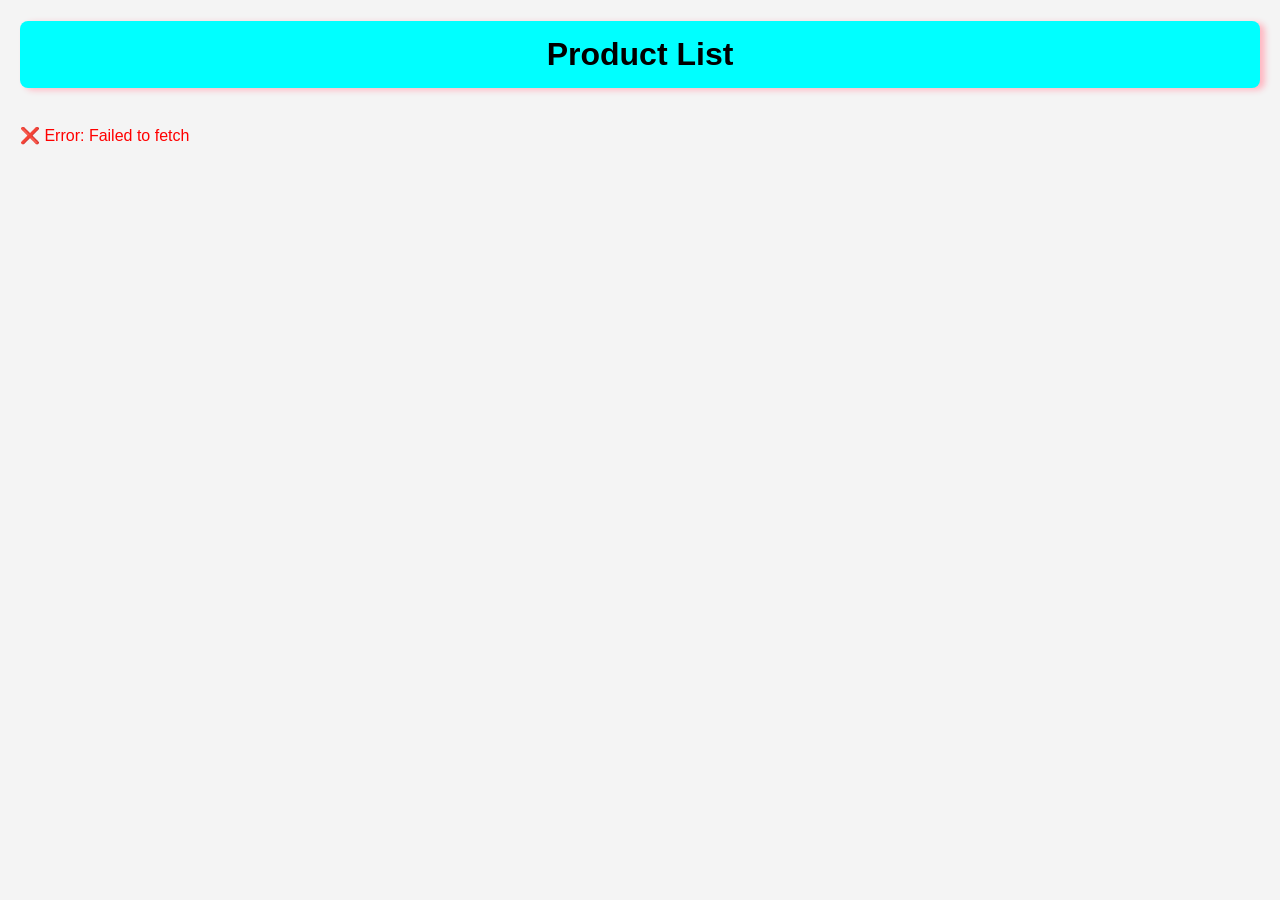
<file: about.html>
<!DOCTYPE html>
<html lang="en">
<head>
    <meta charset="UTF-8">
    <meta name="viewport" content="width=device-width, initial-scale=1.0">
    <link rel="stylesheet" href="./style2.css">
    <title>Product List</title>
</head>
<body>

    <h1>Product List</h1>
  <div id="products" class="products"></div>

    
<script src="./script2.js" ></script>

</body>
</html>
</file>
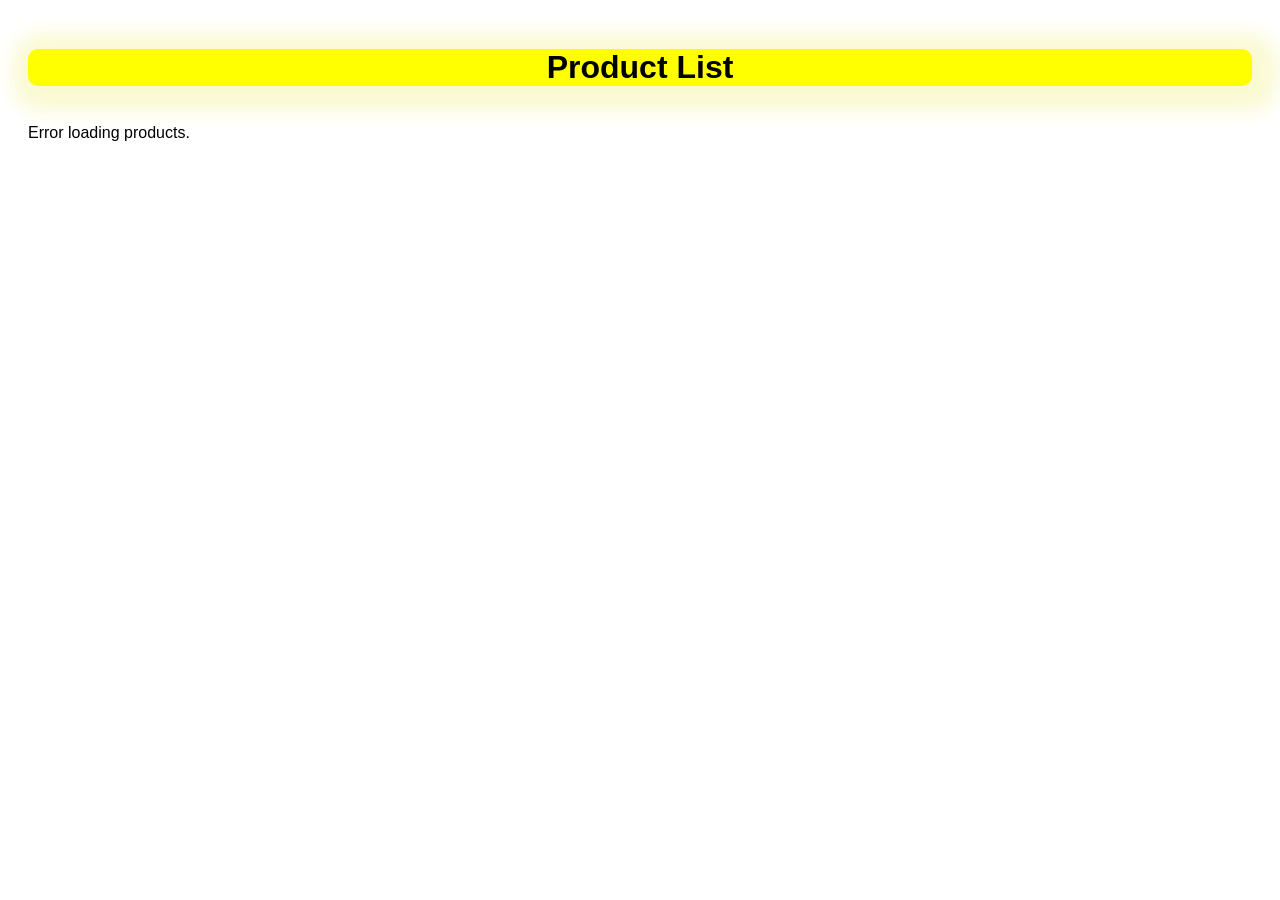
<file: Api.html>
<!DOCTYPE html>
<html lang="en">
<head>
    <meta charset="UTF-8">
    <meta name="viewport" content="width=device-width, initial-scale=1.0">
    <link rel="stylesheet" href="./Api.css">
  <title>Product List</title>
</head>
  <h1>Product List</h1>
<div id="products"></div>

  <script src = "./Api.js">

 </script>
</body>
</html>
</file>
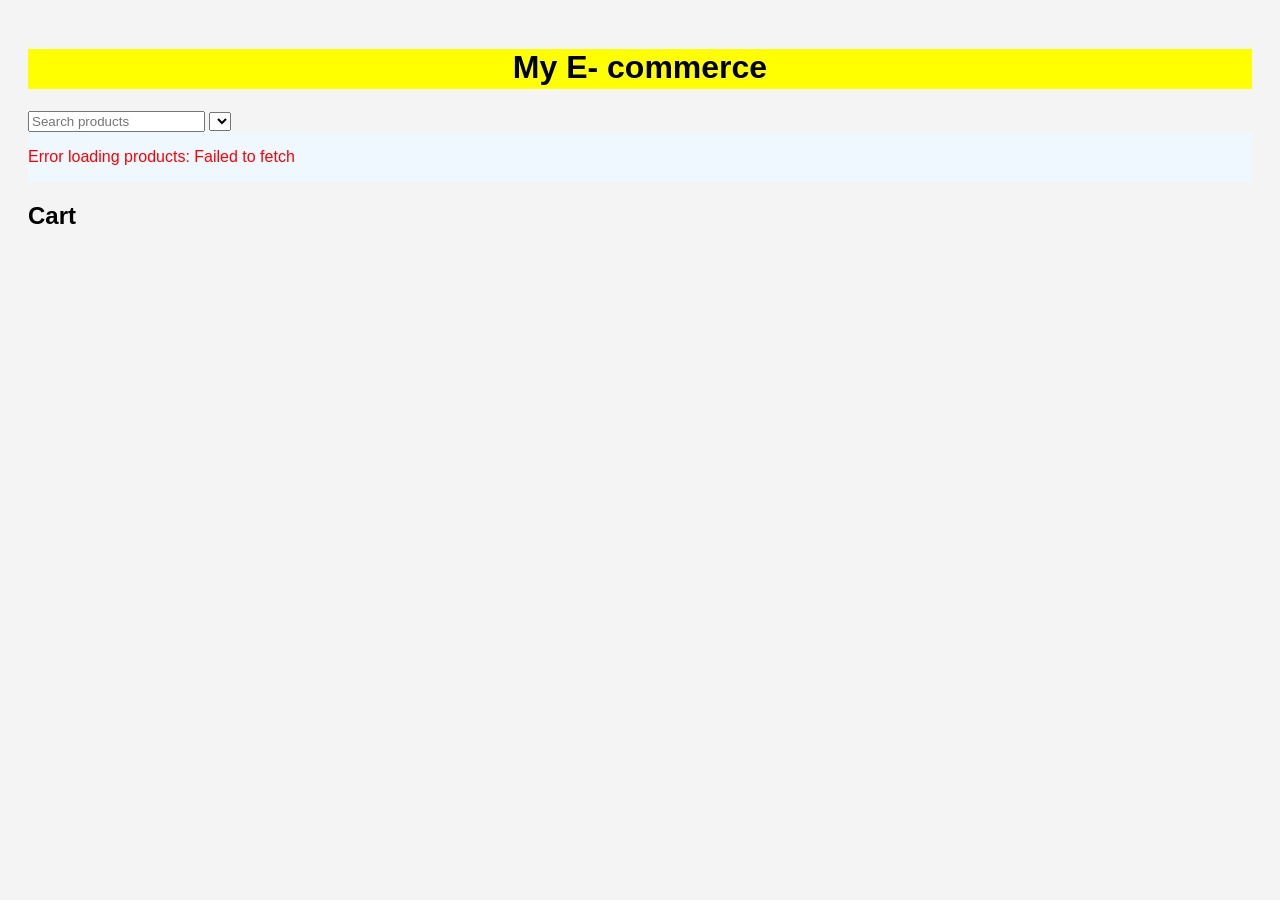
<file: commerce.html>
<!DOCTYPE html>
<html lang="en">
<head>
    <meta charset="UTF-8">
    <meta name="viewport" content="width=device-width, initial-scale=1.0">
    <link rel="stylesheet" href="./commerce.css">
     <title>E-Commerce App</title>
</head>
<body>
    <h1>My E- commerce </h1>
  <input id="search" placeholder="Search products">
  <select id="category"></select>
  <div id="products"></div>
  <h2> Cart</h2>
  <div id="cart"></div>
  <h3 id="stats"></h3>

  <script src="./commerce.js"></script>
</body>
</html>
</file>
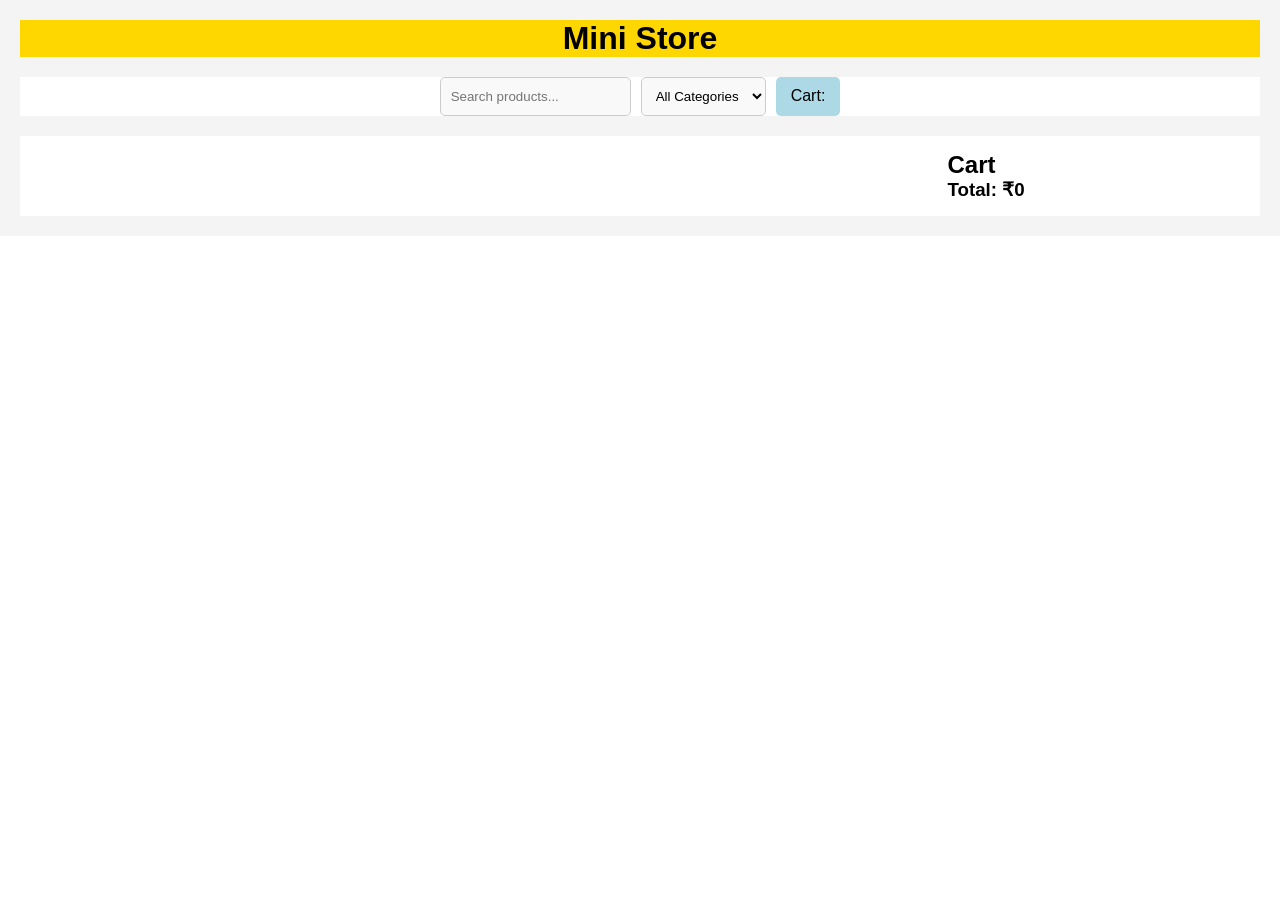
<file: mini ecommerce.html>
<!DOCTYPE html>
<html lang="en">
<head>
    <meta charset="UTF-8">
    <meta name="viewport" content="width=device-width, initial-scale=1.0">
       <link rel="stylesheet" href="./mini.css">
    <title>Mini e- commerce </title>
</head>
<body>
<h1>Mini  Store </h1>
    <div class="controls">
      <input type="text" id="search" placeholder="Search products..." />
      <select id="categoryFilter">
        <option value="all">All Categories</option>
      </select>
      <div class="cart-info">
         Cart: <span id="cartCount"></span>
      </div>
    </div>
  </header>

  <main>
    <section id="products" class="grid"></section>
    <div class="cart">
      <h2>Cart</h2>
      <div id="cartItems"></div>
      <h3>Total: ₹<span id="totalPrice">0</span></h3>
    </div>
  </main>

        <script src="./mini.js"></script>

</body>
</html>

</body>
</html>
</file>
<file: style2.css>
body {
      font-family: Arial, sans-serif;
      background: #f4f4f4;
      margin: 20px;
    }

    h1{
       background: aqua;
      padding: 15px;
      border-radius: 8px;
      box-shadow: 5px 2px 6px lightpink;
      text-align: center;
      transition: transform 0.2s;
     
    }


    .products {
      display: grid;
      grid-template-columns: repeat(auto-fill, minmax(220px, 1fr));
      gap: 20px;
    }
    .product-card {
      background: lightgreen;
      padding: 15px;
      border-radius: 8px;
      box-shadow: 2px 2px 6px rgba(0,0,0,0.1);
      text-align: center;
      transition: transform 0.2s;
       border: 4px solid black;
    }
    .product-card:hover {
      transform: translateY(-5px);
    }
    .product-card img {
      max-width: 100%;
      height: 150px;
      object-fit: contain;
      margin-bottom: 10px;
      box-shadow: 5px 5px 10px 10px white;
     
    }
    .product-card h3 {
      font-size: 16px;
      margin: 10px 0;
    }
    .product-card p {
      font-size: 14px;
      color: #555;
      margin: 5px 0;
    }
    .rating {
      color: #f39c12;
      font-weight: bold;
    }
</file>
<file: Api.css>
body {
        font-family: Arial, sans-serif;
        padding: 20px;
    }

    
    h1{
        text-align: center;
        justify-content: center;
        background-color: yellow;
        border-radius: 10px ;
        box-shadow: 5px 5px 20px 20px lightgoldenrodyellow;
      
    }

    #products {
        display: grid;
        grid-template-columns: repeat(auto-fill, minmax(220px, 1fr));
        gap: 20px;
        
       
    }

    .product {
        border: 5px solid black;
        box-shadow: 5px 5px 20px 20px white;
        padding: 15px;
        text-align: center;
        border-radius: 8px;
        background-color: aqua;
    }

    .product img {
        width: 100px;
        height: 100px;
        object-fit: contain;
        box-shadow: 5px 5px 20px 20px white;
    }
</file>
<file: commerce.css>
body {
  font-family: Arial;
  padding: 20px;
  background: #f4f4f4;
}
h1{
    text-align: center;
    justify-content: center;
    background-color: yellow;
    width: 100%;
   height: 40px;
   padding: auto;

}
.card { 

    border: 5px solid black;
     padding: 10px; 
     margin: 10px; 
     border-radius: 10px;
    background-color: lightcyan;
    width:200px;
    justify-content: center;
    text-align: center;
     }

    #products, #cart { 
        display: flex; 
        flex-wrap: wrap; 
        gap: 10px; 
        background-color: aliceblue;
       

    }
    #cart div {
         background: white;
         padding: 5px; 
         border-radius: 4px; 
        }
</file>
<file: mini.css>
*{
  margin:0;
  padding:0;
  box-sizing:border-box;
  font-family:Arial,sans-serif;
  background-color: white;
}

body{
  background:#f4f4f4;
  padding:20px;
}

h1{
  text-align:center;
  margin-bottom:20px;
  background-color: gold;
}

.controls{
  display:flex;
  gap:10px;
  justify-content:center;
  flex-wrap:wrap;
  margin-bottom:20px;
}

.controls input,
.controls select{
  padding:10px;
  border:1px solid #ccc;
  border-radius:5px;
  background-color: rgba(211, 211, 211, 0.14);
}

.cart-info{
  background: lightblue;
  color:black;
  padding:10px 15px;
  border-radius:5px;
}

main{
  display:flex;
  gap:20px;
}

.grid{
  flex:3;
  display:grid;
  grid-template-columns:repeat(auto-fill,minmax(220px,1fr));
  gap:20px;
}

.card{
  background:white;
  padding:15px;
  border-radius:10px;
  box-shadow:0 2px 8px rgba(0,0,0,.1);
}

.card img{
  width:100%;
  height:180px;
  object-fit:contain;
  background-color: rgb(182, 255, 192);
  box-shadow: 2px 2px 10px 10px rgb(47, 189, 255);
}

.card h3{
  font-size:15px;
  margin:10px 0;
  background-color: rgb(240, 249, 255);
}

.price{
  color:green;
  font-weight:bold;
  margin-bottom:10px;
}

.card button{
  width:100%;
  padding:10px;
  border:none;
  border-radius:5px;
  background:#007bff;
  color:white;
  cursor:pointer;
}

.card button:hover{
  background:#0056b3;
}

.cart{
  flex:1;
  background:white;
  padding:15px;
  border-radius:10px;
}

.cart-item{
  border-bottom:1px solid #ddd;
  padding:10px 0;
}

.remove-btn{
  background:red;
  color:white;
  border:none;
  padding:5px 10px;
  margin-top:5px;
  cursor:pointer;
  border-radius:5px;
}

.remove-btn:hover{
  background:darkred;
}

@media(max-width:768px){
  main{
    flex-direction:column;
  }
}
</file>
